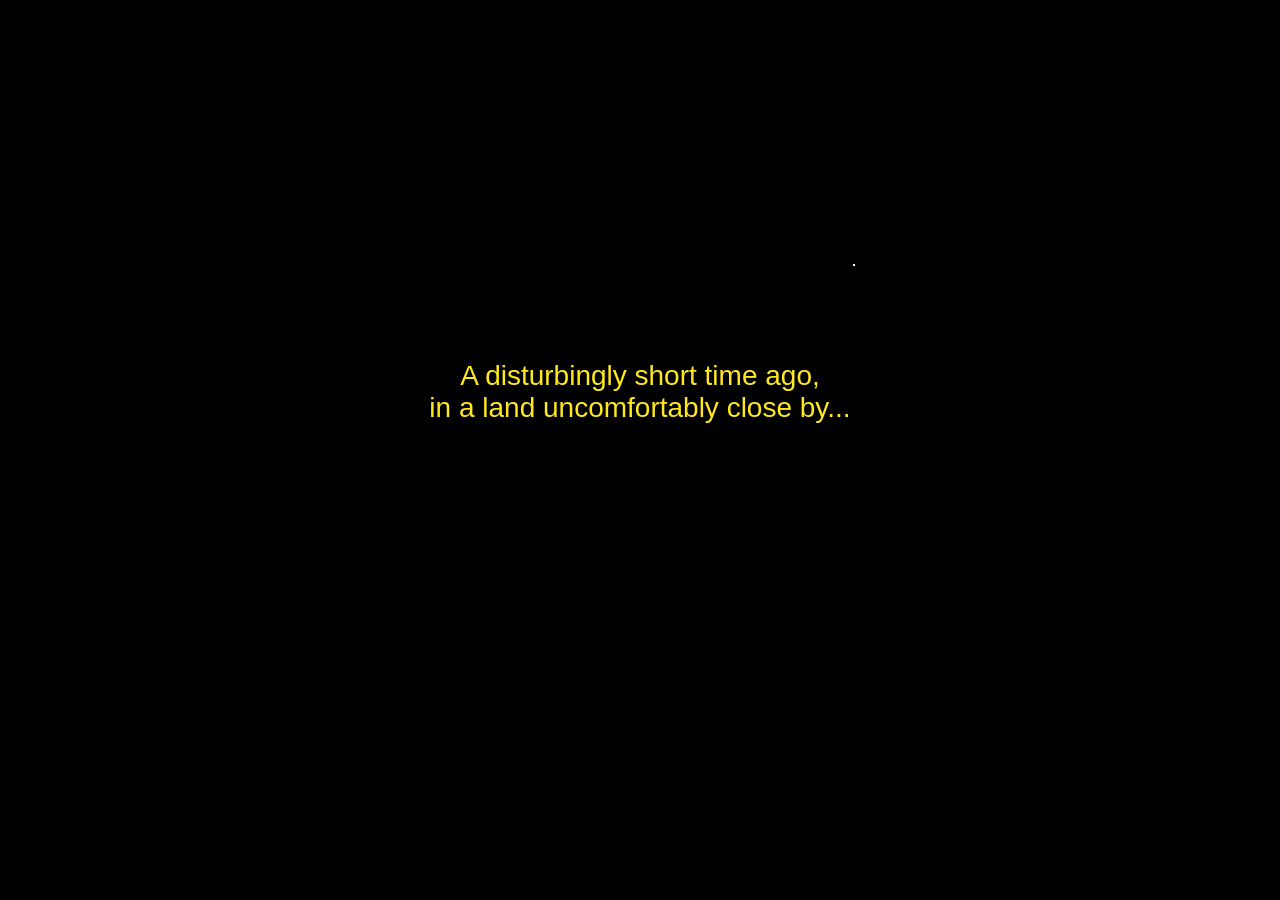
<file: Starting scene (starwars/index.html>
<!DOCTYPE html>
<html lang="en">
<head>
  <meta charset="UTF-8">
  <meta name="viewport" content="width=device-width, initial-scale=1.0">
  <title>Anatropi — Backstory</title>
  <link href="style.css" rel="stylesheet">
</head>
<body>
  <section class="intro">
    A disturbingly short time ago,<br>
    in a land uncomfortably close by...
  </section>

  <script src="init.js"></script>
</body>
</html>
</file>
<file: Starting scene (starwars/style.css>
body {
  margin: 0;
  background-color: #000;
  overflow: hidden;
}

.stars {
  position: absolute;
  width: 2px;
  height: 2px;
  background-color: #fff;
  z-index: 2;
}

.intro {
  color: #ffe81f;
  font-family: Arial, sans-serif;
  font-size: 28px;
  text-align: center;
  position: absolute;
  top: 40%;
  width: 100%;
}
</file>
